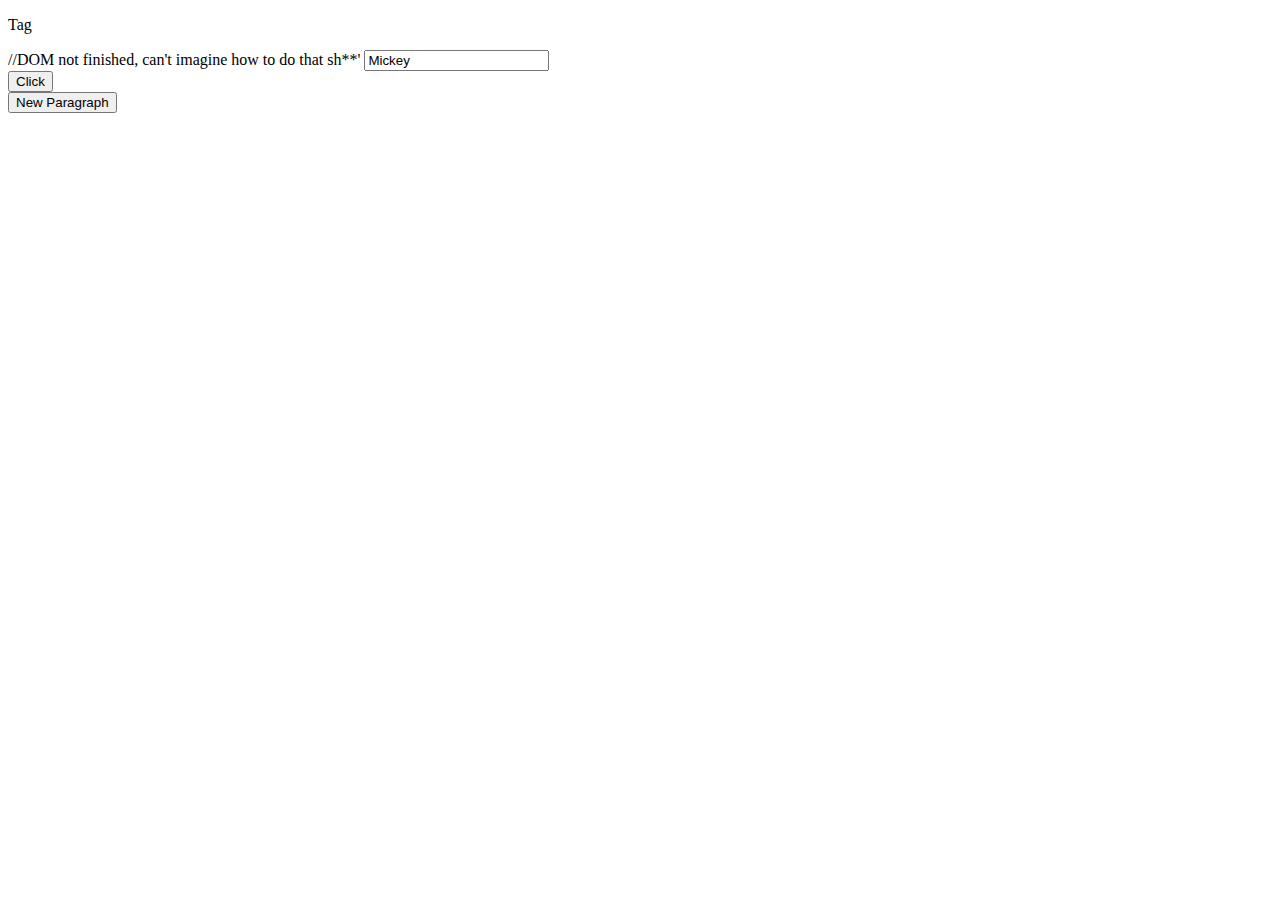
<file: HTMLJS.html>
﻿<!DOCTYPE html>

<html lang="en" xmlns="http://www.w3.org/1999/xhtml">
<head>
    <meta charset="utf-8" />
    <title></title>
</head>
<body>

    <script>

        var age = 80;
        if (age <= 17) {
            console.log("Underage!")
        } else if (age >= 18 & age < 65) {
            console.log("Insurable!")
        }
        else {
            console.log("Out of range")
        }

    </script>

    <script>
        //Functions1

        /* function square(n) {
             n = 2;
             result = n * n;
             return n * n;
            alert(result);
         } */



    </script>
    <script>
        //Function 2

        /*  var a = 1
          var b = 2
          var c = 3
          result = a + b + c
          console.log(result); */

    </script>

    <script>
        /*Variables 2
        /*  for (i = 0; i < 2; i++)
              var name = "Dave";
          var age = 15;
          var occupation = "London";


          window.alert(name + " is " + age + " old and he lives in " + occupation); */

    </script>

    <!--  <script>


          /*     var age = prompt("please enter the age");
              window.alert("your age is " + age);
              function ageIcrease() {
                  age++
             } */
      </script>
      <br><button onclick="ageIcrease(); window.alert(age);"> Age increased </button>; -->
    <!-- Functions3/events 2
     <p>Name: </p>
        <textarea id="person1">Name</textarea>
     <p>Age: </p>
        <textarea id="person2">Age</textarea>
     <p>Location:</p>
        <textarea id="person3">Location </textarea>
     <br><button onclick="change();"> submit</button>
     <p id="showChanges">

     <script>
        var person = {
            firstName: "Vitalij",
            age: "30",
            location: "London"
        };
        function change() {
            person.firstName = document.getElementById("person1").value;
            person.age = document.getElementById("person2").value;
            person.location = document.getElementById("person3").value;
            document.getElementById("showChanges").innerHTML = ("Name: " + person.firstName + "<br>Age: " + person.age + "<br>Location: " + person.occupation);
        }
    </script> -->


    <script>
        /* Strings 1
        var string = "My name is Elliott";
        alert("He said " + string);
        */
    </script>

    <script>
        /* Strings 2
              var string = '1';
              var number = 1;
              result = number + (+string);
              alert(result); */

    </script>

    <script>
        /* arrays 1/Strings3
         var games = ['baseball', 'basketball', 'football'];
         document.write(games); */

    </script>

    <script>
        /*Conditionals 1
        var age = 40;
        if (age >= 20 & age < 40) {
            document.write(true)
        } else {
            document.write(false)
        } */

    </script>

    <script>
        /* Iteration 1
       for (i = 1; i <= 10; i++) {
       console.log(i);
       }
       */

    </script>
    <script>
        /* Iteration 2
      for (i = 1; i <= 10; i++) {
          if (i % 2) {

          } else {
              console.log(i);
          }

      }
      */

    </script>
    <script>
        /* Iteration 3 - Fizz Buzz
        for (var i = 1; i <= 100; i++) {
            if (i % 3 == 0) {
                document.write("<br>Fizz" + i);
            }
            else if (i % 5 == 0) {
                document.write("<br>Buzz" + i);
            }
            else if (i % 3 & i % 5 == 0) {
                document.write("<br>FizzBuzz" + 1);
            } else document.write("<br>" + i);

        } */

    </script>


    <script>
        /* Iteration4
         *
var int1 = prompt("input number");
var int2 = parseInt(int1);
document.write("input is " + int2);

for(i=1; int2>1; i++){
if((int2%3) == 0){
        int2=int2/3;
        document.write("<br/> divided by 3 is "+ int2 + " and iterations number is "+ i);
}

else if (((int2 - 1) % 3) == 0) {
        int2=((int2 - 1)/3);
        document.write("<br/> minus 1 and divide by 3 is " + int2 + " and iterations number is "+ i);
}

else if (((int2+1)%3)==0){
        int2=((int2 + 1)/3);
        document.write("<br/> plus 1 and divided by 3 is " + int2 + " and iterations number is "+ i);
}
} */
    </script>

    <script>
      
 /* String4 
        var string = prompt("Enter your text here");
        var trippleNum = 0;
        for (i = 1; i < string.length; i++) {
            if (((string[i]) == (string[i-1])) && ((string[i]) == (string[i+1]))) {
                trippleNum++;
            }
        }

        document.write("the tripple ammount is: " + trippleNum);
        */

    </script>

    

    <p>Tag</p> //DOM not finished, can't imagine how to do that sh**'

    <input type="text" id="myText" value="Mickey">
    <br><button onclick="btnFunction()">Click</button>
    <br><button onclick="newParagraph()">New Paragraph</button>

    <script>
        function btnFunction() {
            var btn = document.createElement("BUTTON");
            var t = document.createTextNode("Paragraph"); 
            btn.appendChild(t);
            document.body.appendChild(btn);
            
        }
        function newParagraph(newText) {
            var btn = document.createElement("button2");
            var newText = prompt("REMOVE");
            replaceNode = parentNode 
            var doc = document.getElementById("myText").value = "";
        } 
       
    </script>


</body>
</html >
</file>
